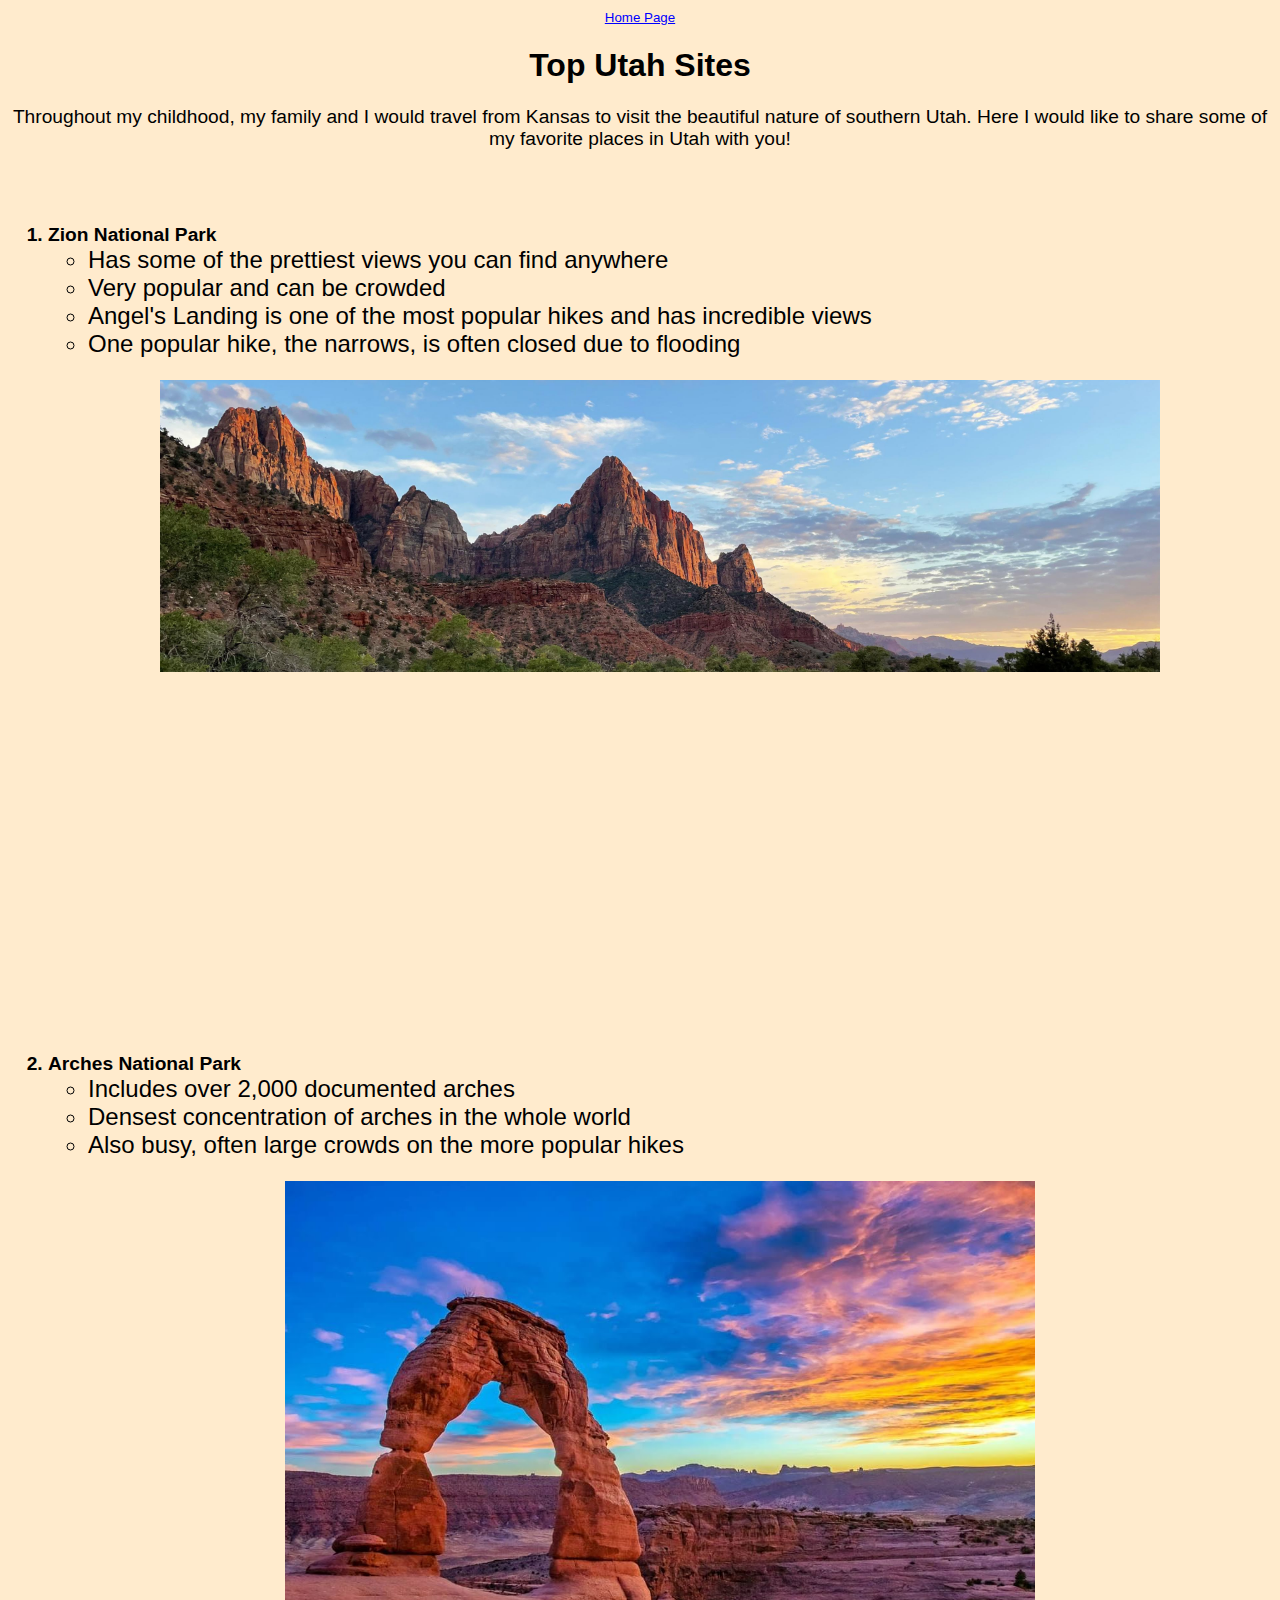
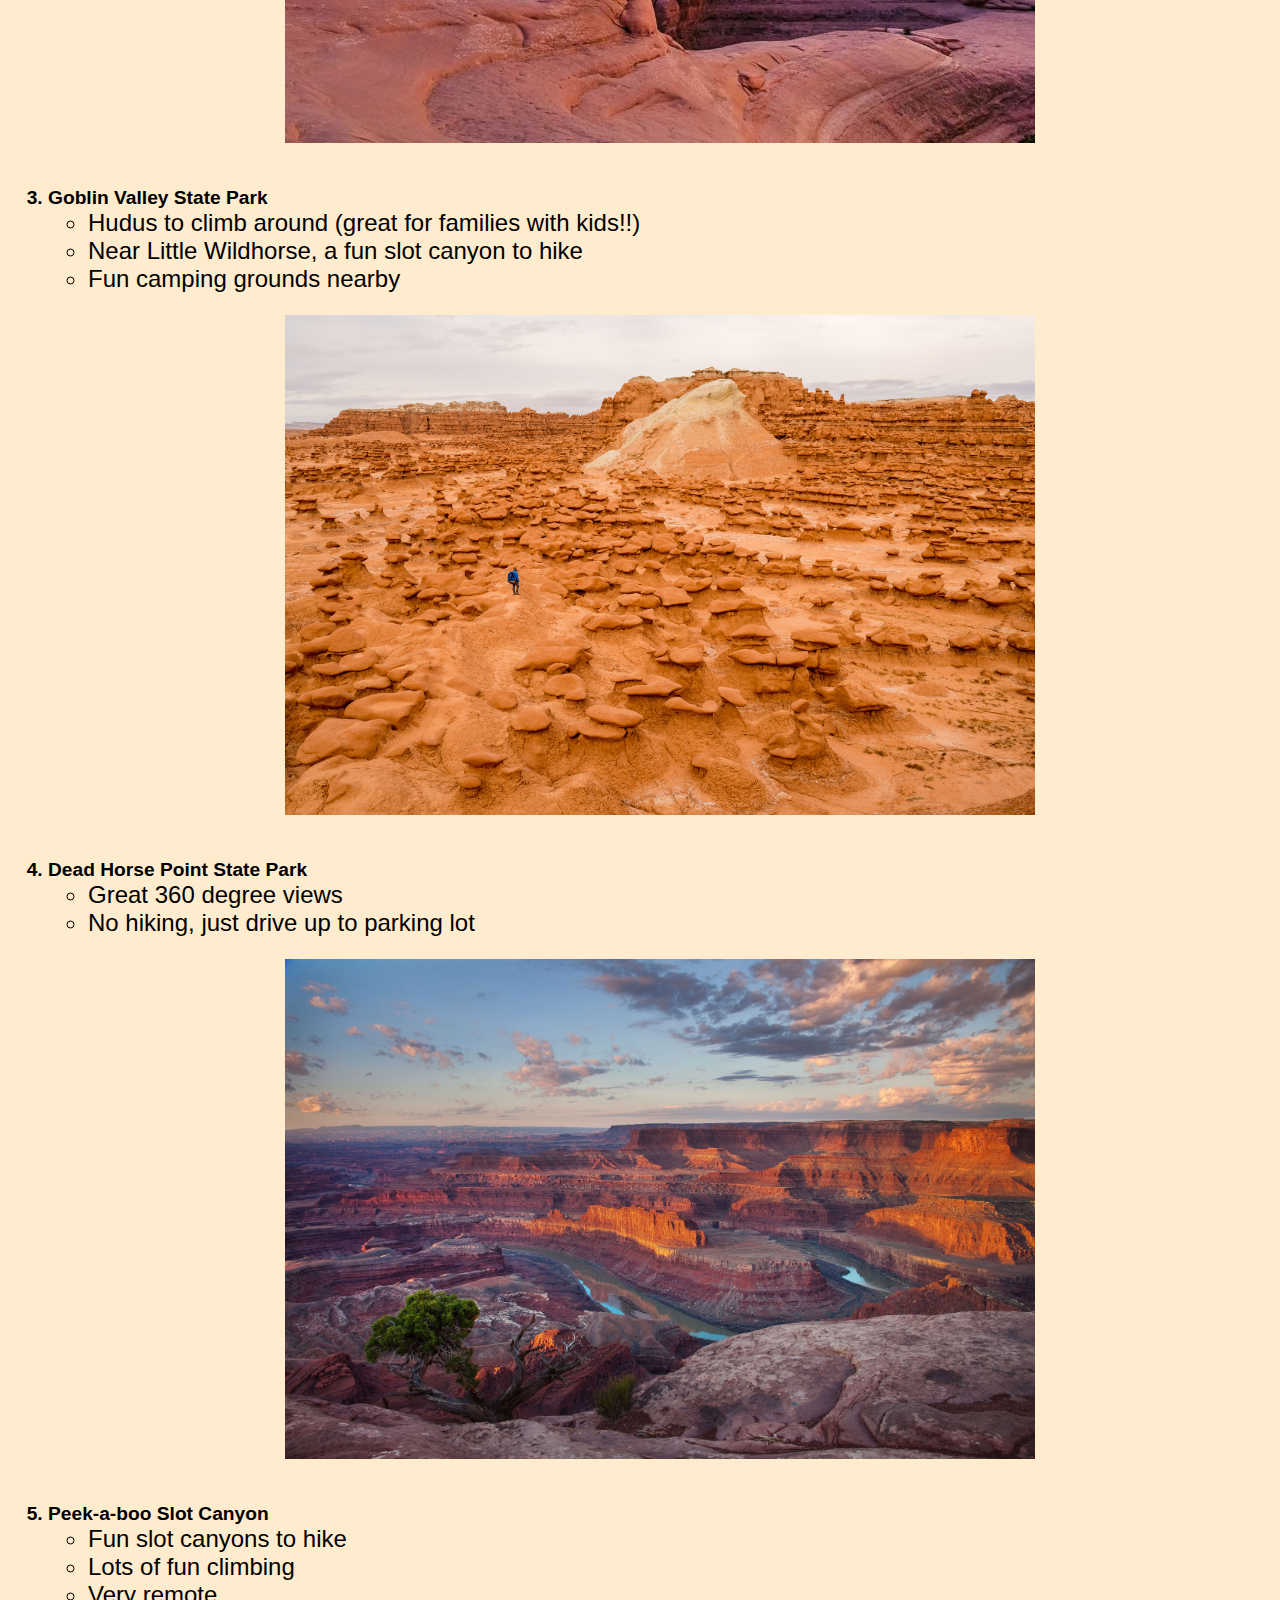
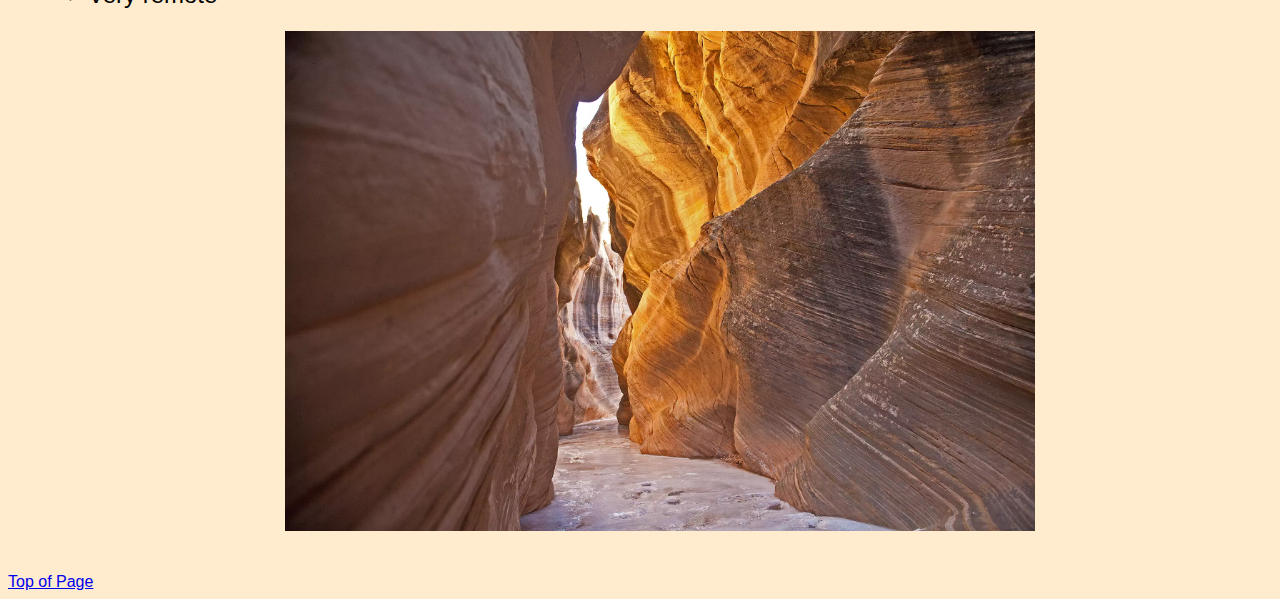
<file: newpage.html>
<!DOCTYPE html>
<html lang="en">
<head>
    <meta charset="UTF-8">
    <meta name="viewport" content="width=device-width, initial-scale=1.0">
    <title>Document</title>
    <link rel="stylesheet" type="text/css" href="css/styles2.css">
</head>
<body>
    <div style="text-align: center"> <a class="link" href="index.html">Home Page</a></div>
    <div class="font">
    <h1>Top Utah Sites</h1>
    <p>Throughout my childhood, my family and I would travel from Kansas to visit the beautiful nature of southern Utah. Here I would like to share some of my favorite places in Utah with you!</p>
    <br><br>
    <ol>
        <li>Zion National Park</li>
            <ul>
                <li>Has some of the prettiest views you can find anywhere</li>
                <li>Very popular and can be crowded</li>
                <li>Angel's Landing is one of the most popular hikes and has incredible views</li>
                <li>One popular hike, the narrows, is often closed due to flooding</li>
            </ul>
            <br>
            <div class="center"><img src="assets/img/Zion.jpeg" width="1000" class="center"></div>
            <br>
            <iframe width="560" height="315" src="https://www.youtube.com/embed/jy6K0KoMrco?si=_1_pVH1RtlC3JEcp" title="YouTube video player" frameborder="0" allow="accelerometer; autoplay; clipboard-write; encrypted-media; gyroscope; picture-in-picture; web-share" referrerpolicy="strict-origin-when-cross-origin" allowfullscreen class="center"></iframe>
            <br><br>
            <li>Arches National Park</li>
            <ul>
                <li>Includes over 2,000 documented arches</li>
                <li>Densest concentration of arches in the whole world</li>
                <li>Also busy, often large crowds on the more popular hikes</li>
            </ul><br>
            <div class="center"><img src="assets/img/arches.jpeg" width="750" class="center"></div><br><br>
            <div class='tableauPlaceholder' id='viz1713926671599' style='position: relative'><noscript><a href='#'><img alt='Yearly Visitors ' src='https:&#47;&#47;public.tableau.com&#47;static&#47;images&#47;Ar&#47;Archesyearlyvisitors&#47;Sheet1&#47;1_rss.png' style='border: none' /></a></noscript><object class='tableauViz'  style='display:none;'><param name='host_url' value='https%3A%2F%2Fpublic.tableau.com%2F' /> <param name='embed_code_version' value='3' /> <param name='site_root' value='' /><param name='name' value='Archesyearlyvisitors&#47;Sheet1' /><param name='tabs' value='no' /><param name='toolbar' value='yes' /><param name='static_image' value='https:&#47;&#47;public.tableau.com&#47;static&#47;images&#47;Ar&#47;Archesyearlyvisitors&#47;Sheet1&#47;1.png' /> <param name='animate_transition' value='yes' /><param name='display_static_image' value='yes' /><param name='display_spinner' value='yes' /><param name='display_overlay' value='yes' /><param name='display_count' value='yes' /><param name='language' value='en-US' /><param name='filter' value='publish=yes' /></object></div>                <script type='text/javascript'>                    var divElement = document.getElementById('viz1713926671599');                    var vizElement = divElement.getElementsByTagName('object')[0];                    vizElement.style.width='100%';vizElement.style.height=(divElement.offsetWidth*0.75)+'px';                    var scriptElement = document.createElement('script');                    scriptElement.src = 'https://public.tableau.com/javascripts/api/viz_v1.js';                    vizElement.parentNode.insertBefore(scriptElement, vizElement);                </script>
        <li>Goblin Valley State Park</li>
            <ul>
                <li>Hudus to climb around (great for families with kids!!)</li>
                <li>Near Little Wildhorse, a fun slot canyon to hike</li>
                <li>Fun camping grounds nearby</li>
            </ul><br>
            <div class="center"><img src="assets/img/goblinvalley.jpeg" width="750" class="center"></div><br><br>
        <li>Dead Horse Point State Park</li>
            <ul>
                <li>Great 360 degree views</li>
                <li>No hiking, just drive up to parking lot</li>
            </ul><br>
            <div class="center"><img src="assets/img/deadhorsepoint.jpeg" width="750" class="center"></div><br><br>
        <li>Peek-a-boo Slot Canyon</li>
            <ul>
                <li>Fun slot canyons to hike</li>
                <li>Lots of fun climbing</li>
                <li>Very remote</li>
            </ul><br>
            <div class="center"><img src="assets/img/peekaboo.webp" width="750" class="center"></div><br>
        </ol>
<a href="#top">Top of Page</a>
</div>
</body>
</html>
</file>
<file: css/styles2.css>
h1{
    color:rgb(0, 0, 0);
    text-align: center;

}
body{
    background-color: blanchedalmond;
    font-family: 'Segoe UI', Tahoma, Geneva, Verdana, sans-serif;
}
ol{
    font-weight: bold;
    font-size: larger;
    color: black;
}
ul{
    font-weight: normal;
    font-size: x-large;
    color: black;
}
p{
    text-align: center;
    font-size: larger;
    color: black;
}
.center{
    display: block;
    margin-left: auto;
    margin-right: auto;
}
#top{
    text-decoration: underline;
}
.font{
    font-family: 'Segoe UI', Tahoma, Geneva, Verdana, sans-serif;
    color: black;
}
.link{
    font-weight: normal;
    font-size: smaller;
    color:blue;
    text-align: center;
}
</file>
